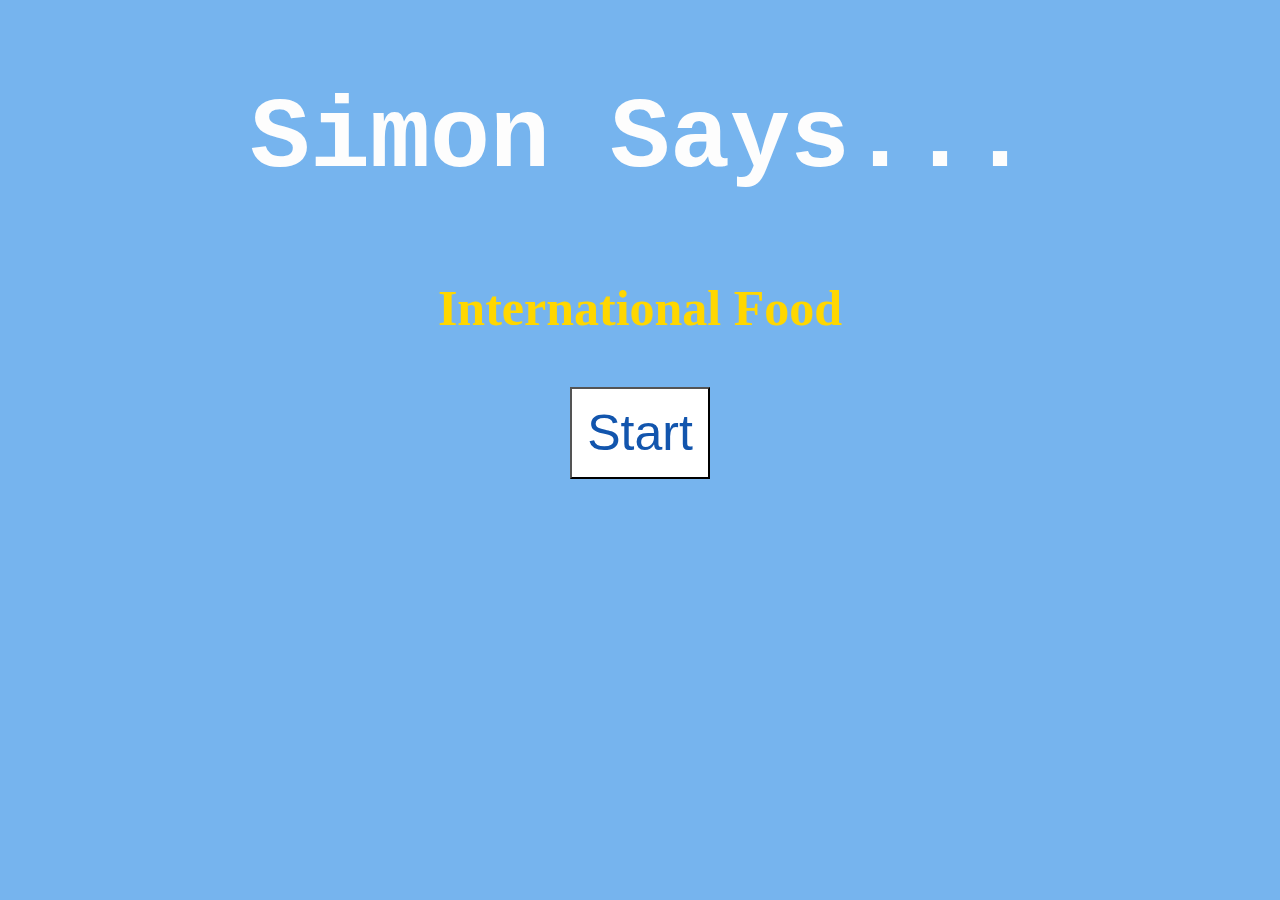
<file: index.html>
<!DOCTYPE html>
<html>
    <head>
        <title>Legally Authorised Simon Says Game</title>
        <link rel="stylesheet" type="text/css" href="style.css">
        <script src="script.js"></script>
    </head>
    <body>
        <h2>Simon Says...</h2>
        <h3>International Food</h3>
        <button type="button" onclick="goToHomeScreen()">Start</button>
    </body>

</html>
</file>
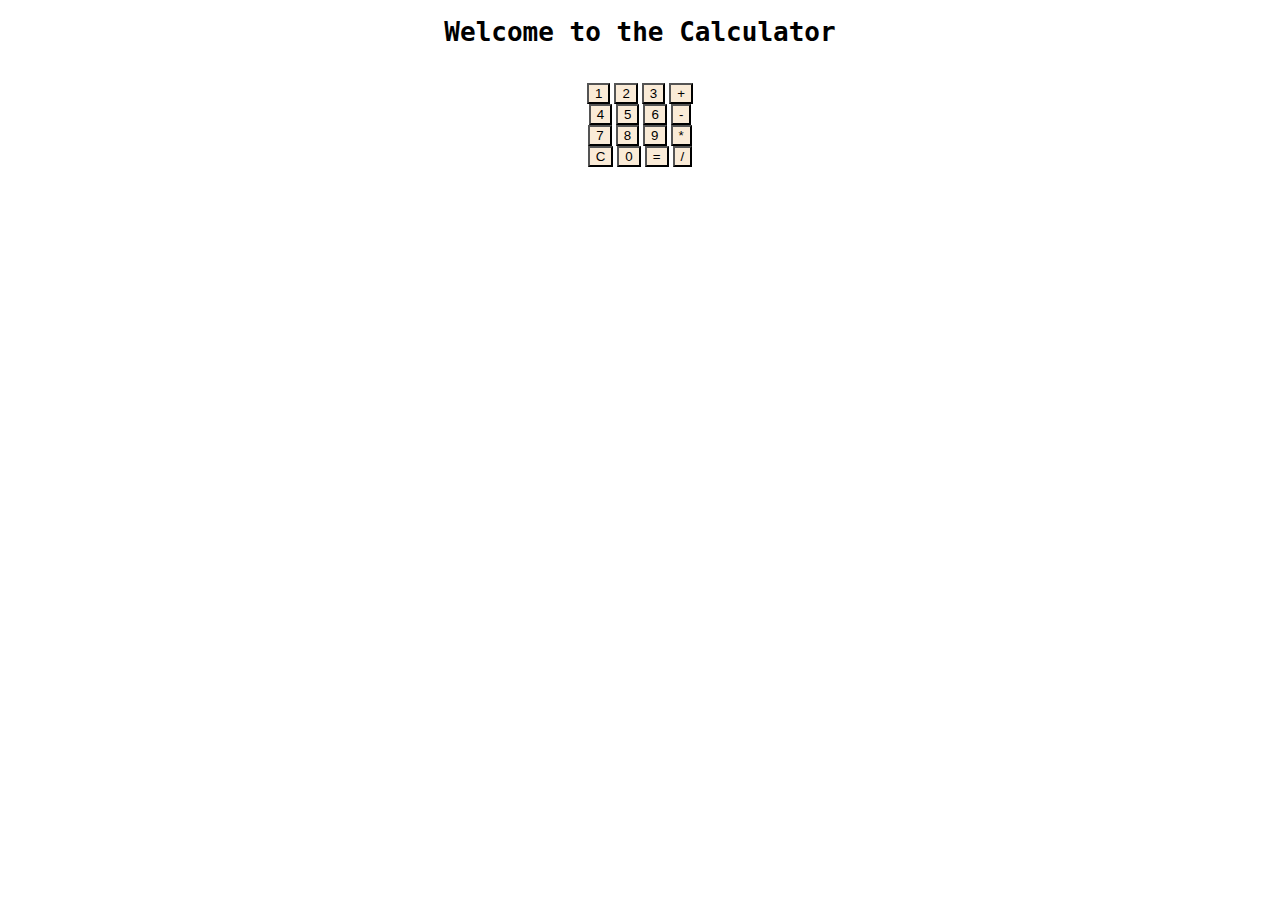
<file: Calculator.html>
<!DOCTYPE html>
<html>
    <head>
        <title>Calculator</title>
        <link rel="stylesheet" type="text/css" href="CalculatorStyles.css">
    </head>
    <body>
        <h1>Welcome to the Calculator</h1>
        <center>
         <label id="display"></label><br>
         <button type="button" id="one" onclick="clickOne()">1</button>
         <button type="button" id="two" onclick="clickTwo()">2</button>
         <button type="button" id="three" onclick="clickThree()">3</button>
         <button type="button" id="plus" onclick="clickPlus()">+</button>
         <br>
         <button type="button" id="four" onclick="clickFour()">4</button>
         <button type="button" id="five" onclick="clickFive()">5</button>
         <button type="button" id="six" onclick="clickSix()">6</button>
         <button type="button" id="minus" onclick="clickMinus()">-</button>
         <br>
         <button type="button" id="seven" onclick="clickSeven()">7</button>
         <button type="button" id="eight" onclick="clickEight()">8</button>
         <button type="button" id="nine" onclick="clickNine()">9</button>
         <button type="button" id="times" onclick="clickTimes()">*</button>
         <br>
         <button type="button" id="clear" onclick="clickClear()">C</button>
         <button type="button" id="zero" onclick="clickZero()">0</button>
         <button type="button" id="equals" onclick="clickEquals()">=</button>
         <button type="button" id="Divide" onclick="clickDivide()">/</button>
        </center>

        <script>
            var expression = '';


            function clickOne() {
                expression = expression + "1";
                document.getElementById("display").innerHTML = expression
            }

            
            function clickTwo() {
                expression = expression + "2";
                document.getElementById("display").innerHTML = expression
            }

            function clickThree() {
                expression = expression + "3";
                document.getElementById("display").innerHTML = expression
            }

            function clickPlus() {
                expression = expression + "+";
                document.getElementById("display").innerHTML = expression
            }

            function clickFour() {
                expression = expression + "4";
                document.getElementById("display").innerHTML = expression
            }

            function clickFive() {
                expression = expression + "5";
                document.getElementById("display").innerHTML = expression
            }

            function clickSix() {
                expression = expression + "6";
                document.getElementById("display").innerHTML = expression
            }

            function clickMinus() {
                expression = expression + "-";
                document.getElementById("display").innerHTML = expression
            }

            function clickSeven() {
                expression = expression + "7";
                document.getElementById("display").innerHTML = expression
            }

            function clickEight() {
                expression = expression + "8";
                document.getElementById("display").innerHTML = expression
            }

            function clickNine() {
                expression = expression + "9";
                document.getElementById("display").innerHTML = expression
            }

            function clickTimes() {
                expression = expression + "*";
                document.getElementById("display").innerHTML = expression
            }

            function clickZero() {
                expression = expression + "0";
                document.getElementById("display").innerHTML = expression
            }

            function clickDivide() {
                expression = expression + "/";
                document.getElementById("display").innerHTML = expression
            }

            function clickClear() {
                expression = "";
                document.getElementById("display").innerHTML = expression
            }

            function clickEquals() {
                expression = eval(expression)
                document.getElementById("display").innerHTML = expression
            }
        </script>
    </body>
</html>
</file>
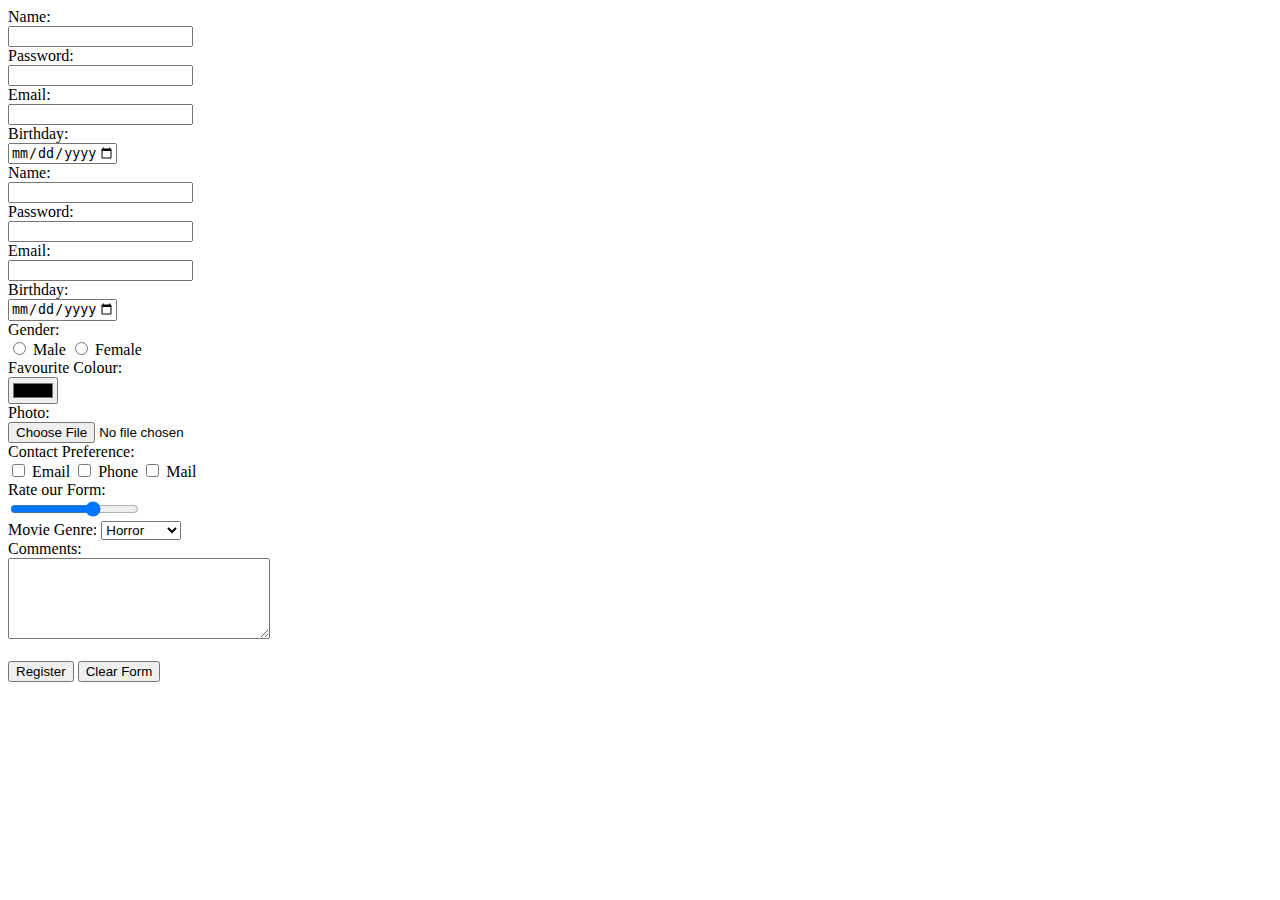
<file: Form.html>
<!DOCTYPE html>
<html>

<head>
    <title>Forms</title>
</head>

<body>
    <form>
        <label>Name:<br>
            <input name="name" type="text"><br>
            <label>Password:<br>
            <input name="password" type="password"><br>
            <label>Email:<br>
            <input name="email" type="email"><br>
            <label>Birthday: <br>
            <input type="date" name="bday" min="1900-01-01" max="2010-12-31"> <br>
        

        <body>
            <form>
                <label>Name:<br>
                    <input name="name" type="text"><br>
                    <label>Password:<br>
                    <input name="password" type="password"><br>
                    <label>Email:<br>
                    <input name="email" type="email"><br>
                    <label>Birthday: <br>
                    <input type="date" name="bday" min="1900-01-01" max="2010-12-31"> <br>
                    <label>Gender: <br>
                    <input type="radio" name="gender" value="male"> Male
                    <input type="radio" name="gender" value="female"> Female<br>
                    <label>Favourite Colour: <br>
                        <input type="color" name="favcolor"><br>
                        <label>Photo: <br>
                        <input type="file" name="profilepic"><br>
                        <label>Contact Preference: <br>
                        <input type="checkbox" name="viaemail" value="viaemail"> Email
                        <input type="checkbox" name="viaphone" value="viaphone"> Phone
                        <input type="checkbox" name="viamail" value="viamail"> Mail <br>
                        <label>Rate our Form: <br>
                        <input type="range" min="1" max="10" value="7"> <br>
                        <label>Movie Genre: 
                            <select name="genre"> 
                                <option value="horror">Horror</option> 
                                <option value="romance">Romance</option> 
                                <option value="comedy">Comedy</option> 
                                <option value="action">Action</option> 
                            </select>
                        </select> <br> 
                        <label>Comments: <br> 
                        <textarea name="message" rows="5" cols="30"> </textarea> <br>  <br> 
                        <button type="submit">Register</button> 
                        <button type="reset">Clear Form</button>
            </form>
        </body>
        </html>


    </form>


</body>

</html>
</file>
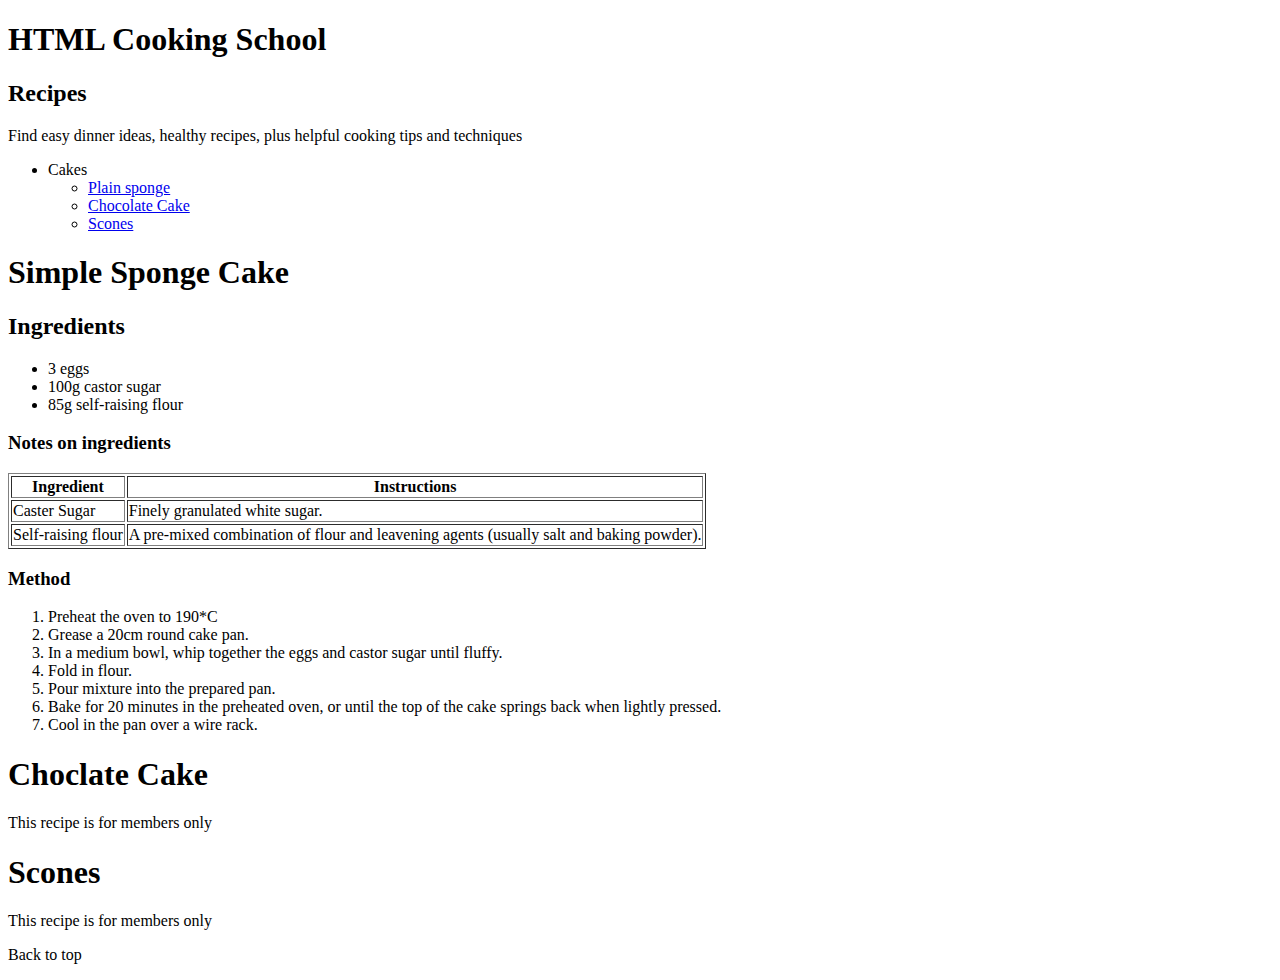
<file: index2.html>
<!DOCTYPE html>
<html>

<head>
    <title>Awesome Recipes</title>
</head>

<body>
    <h1>HTML Cooking School</h1>
    <h2>Recipes</h2>
    <p>Find easy dinner ideas, healthy recipes, plus helpful cooking tips and techniques</p>
    <ul>
        <li>Cakes</li>
        <ul>
            <li><a href="#sponge">Plain sponge</a></li>
            <li><a href="#choclate">Chocolate Cake</a></li>
            <li><a href="#scones">Scones</a></li>
        </ul>
    </ul>
    <h1>Simple Sponge Cake</h1>
    <h2>Ingredients</h2>
    <ul>
        <li>3 eggs</li>
        <li>100g castor sugar</li>
        <li>85g self-raising flour</li>
    </ul>

    <h3>Notes on ingredients</h3>
    <table border="1">
        <tr>
            <th>Ingredient</th>
            <th>Instructions</th>
        </tr>
        <tr>
            <td>Caster Sugar</td>
            <td>Finely granulated white sugar.</td>
        </tr>
        <tr>
            <td>Self-raising flour</td>
            <td>A pre-mixed combination of flour and leavening agents (usually salt and baking powder).</td>
        </tr>
    </table>

    <h3>Method</h3>
    <ol>
        <li>Preheat the oven to 190*C</li>
        <li>Grease a 20cm round cake pan.</li>
        <li>In a medium bowl, whip together the eggs and castor sugar until fluffy.</li>
        <li>Fold in flour.</li>
        <li>Pour mixture into the prepared pan.</li>
        <li>Bake for 20 minutes in the preheated oven, or until the top of the cake springs back when lightly pressed.</li>
        <li>Cool in the pan over a wire rack.</li>
    </ol>

    <h1>Choclate Cake</h1>
    <p>This recipe is for members only</p>

    <h1>Scones</h1>
    <p>This recipe is for members only</p>

    <p>Back to top</p>
</body>

</html>
</file>
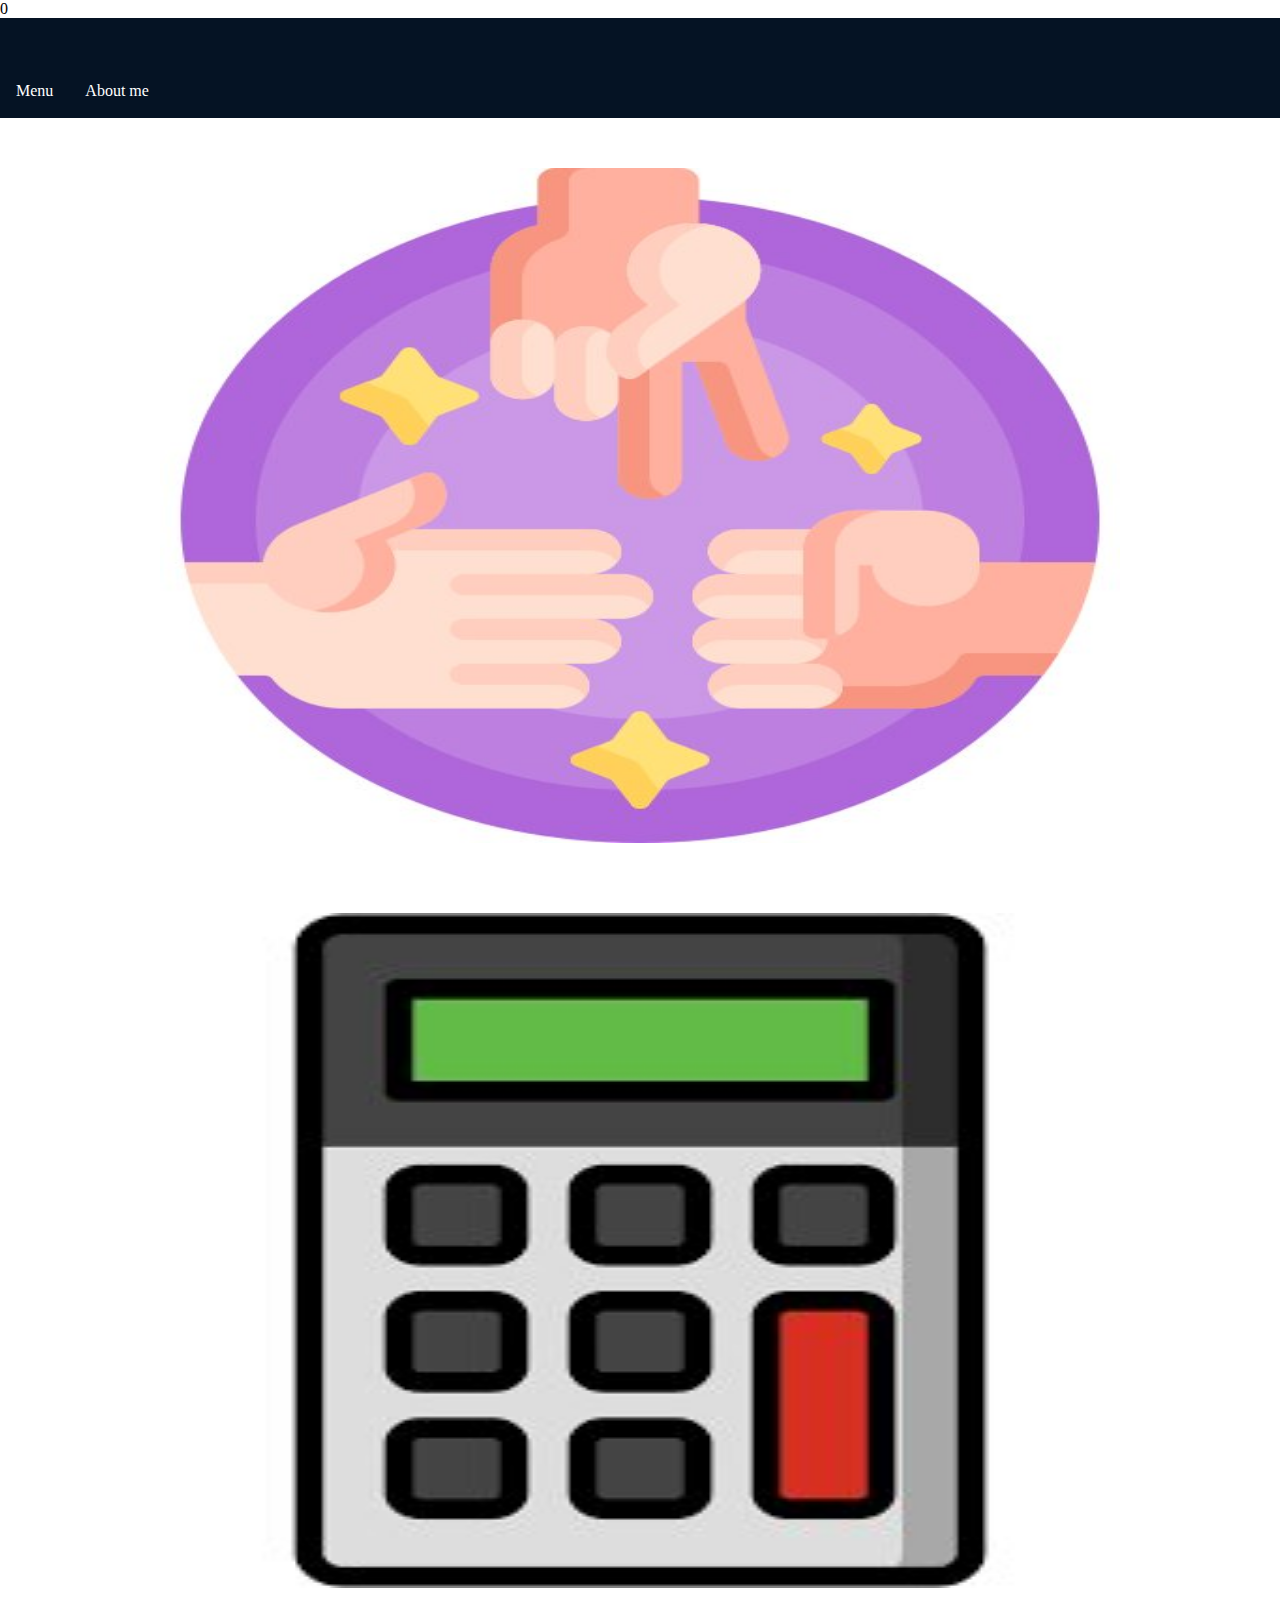
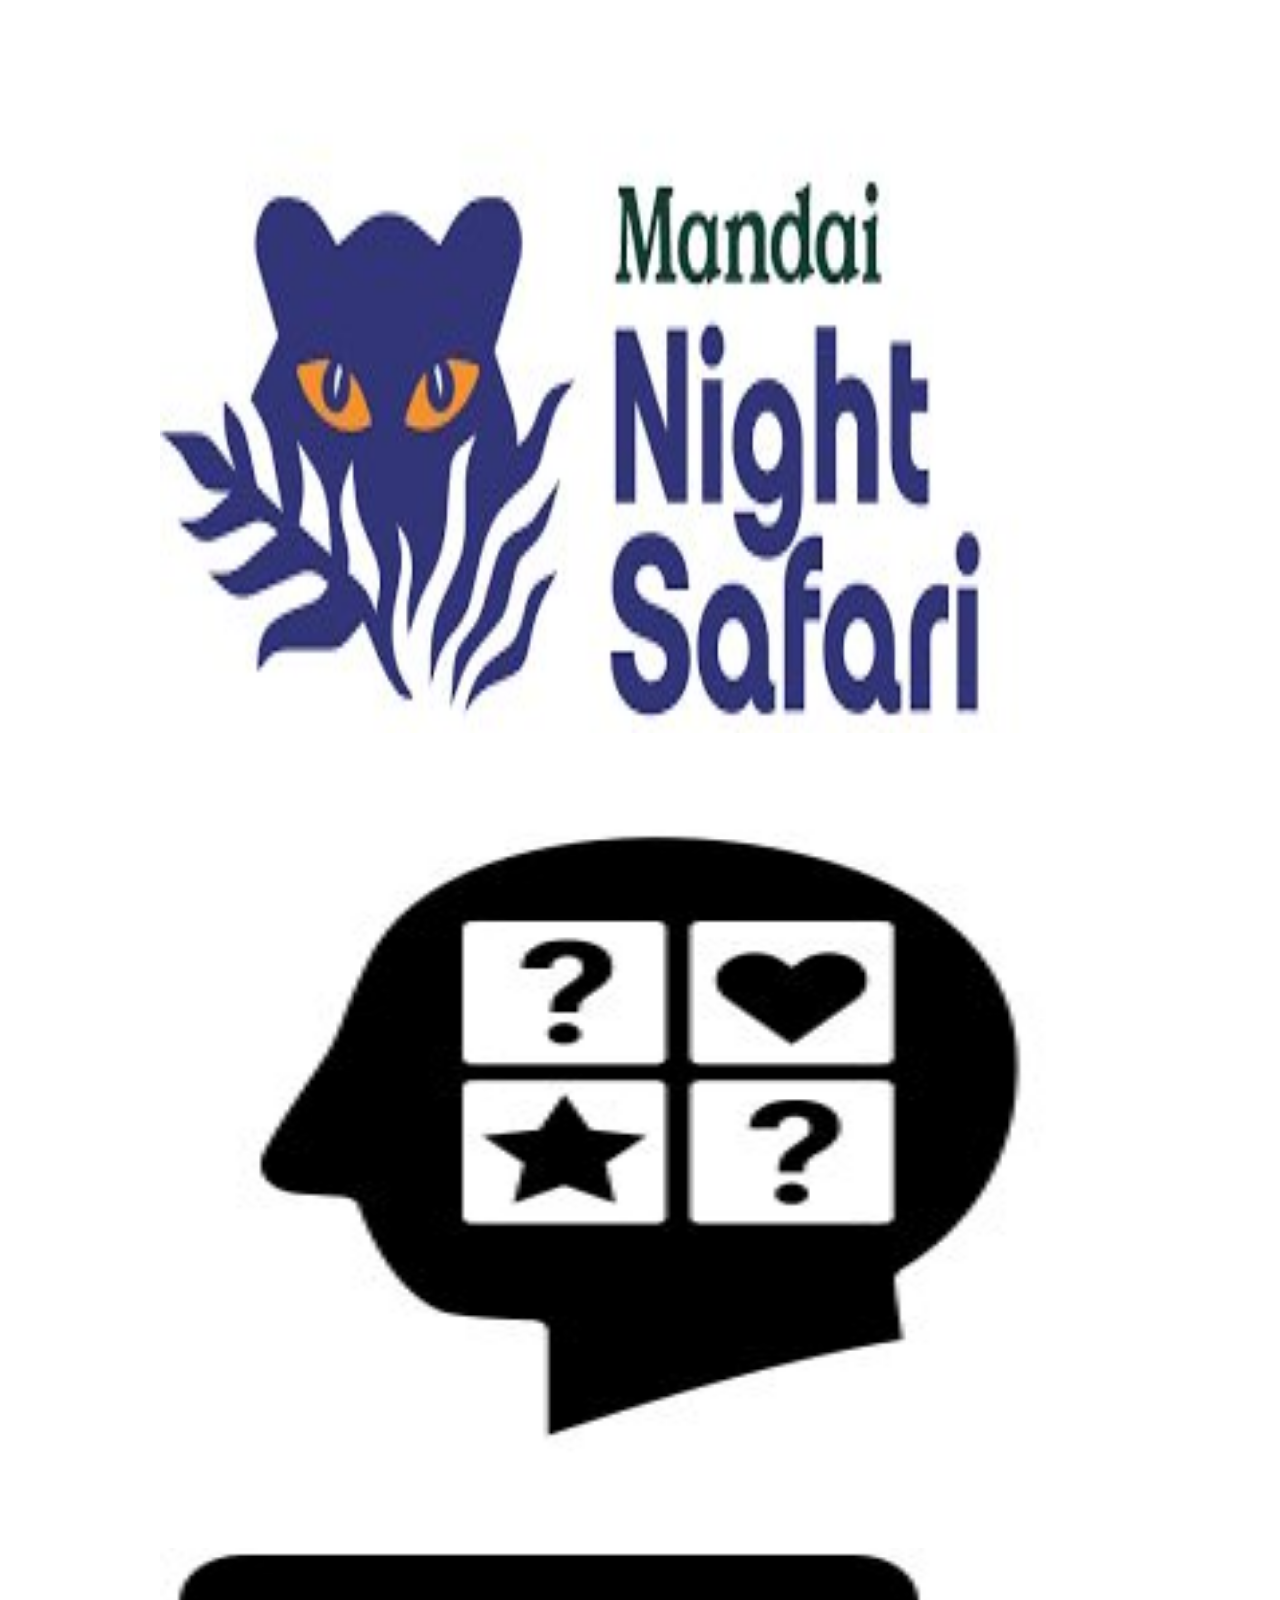
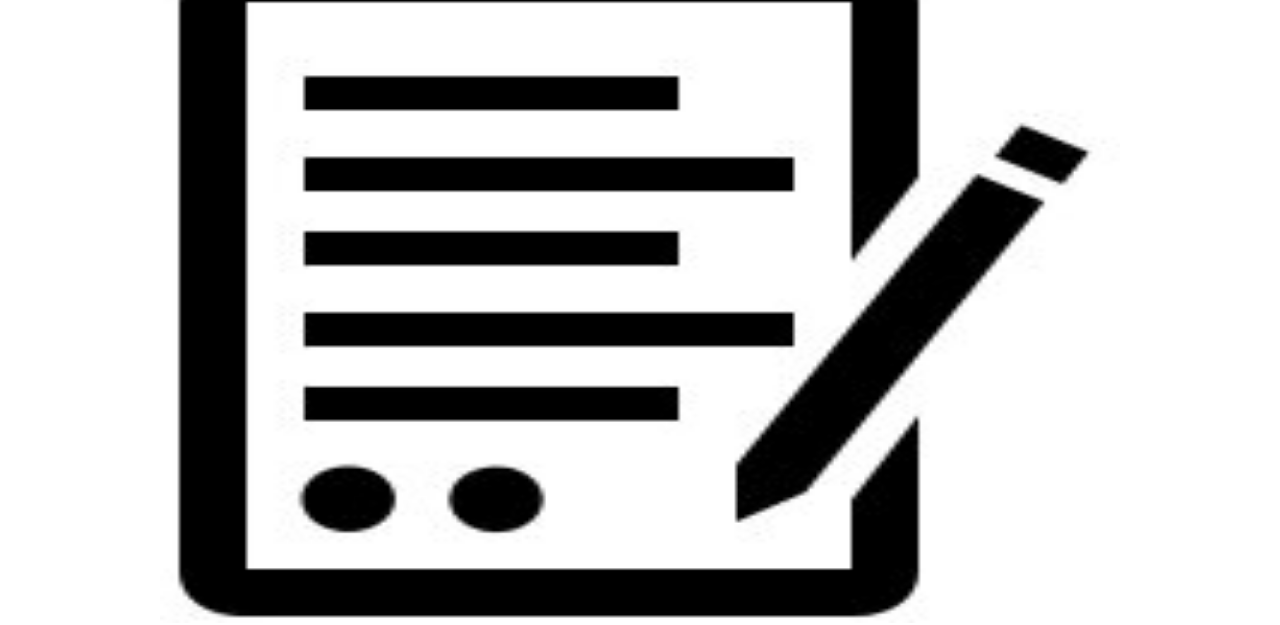
<file: projects.html>
0<!DOCTYPE html>
<html>
    <head>
        <title>Leadership</title>
        <link rel="stylesheet" type="text/css" href="Achievements.css">
    </head>

    <body>
        
        <nav class="navbar-header">
            <ul>
                <li class="dropdown">
                    <a href="">Menu</a>
                    <div class="dropdown-content">
                        <a href="Achievements.html">Achievements</a>
                        <a href="Participation.html">Participation</a>
                        <a href="projects.html">Projects</a>
                    </div>
                </li>
                <li>
                    <a href="Portfolio.html">About me</a>
                </li>
            </ul>
        </nav>

        <a href="Scissors Paper Stone.html"><img src="unnamed.jpg" alt="SPS" class="center"></a>
        <br>
        <a href="Calculator.html"><img src="calcu.jpg" alt="Calculator" class="center"></a>    
        <br>
        <a href="NightSafari.html"><img src="night-safari-logo.jpg" alt="NightSafari" class="center"></a>  
        <br>
        <a href="index.html"><img src="memory.jpg" alt="SimonSays" class="center"></a>
        <br>
        <a href="Form.html"><img src="form.jpg" alt="form" class="center"></a>
    </body>
</html>
</file>
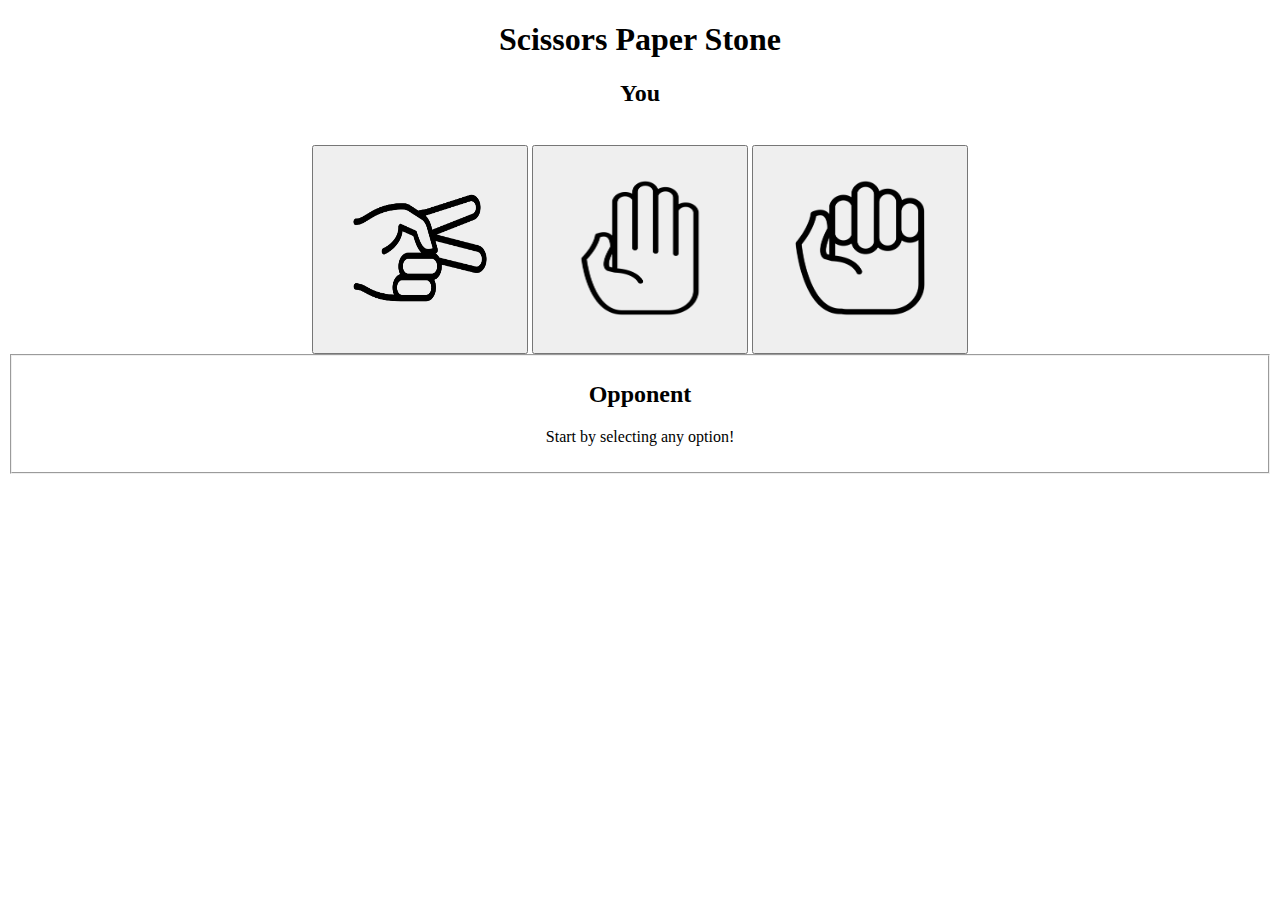
<file: Scissors Paper Stone.html>
<!DOCTYPE html>
<html>
    <head>
        <title>Scissors Paper Stone</title>
        <link rel="stylesheet" type="text/css" href="spsstyles.css">
    </head>
    <body>
        <center>
         <h1>Scissors Paper Stone</h1>
          <h2>You</h2><br>
          <button type="button" onclick="scissors()"><img src="logo.png"></button>
          <button type="button" onclick="paper()"><img src="logo (2).png"></button>
          <button type="button" onclick="stone()"><img src="logo (1).png"></button>
         <fieldset>
            <h2>Opponent</h2>
            <p id="computerChoice"></p>
            <div><label id = "message">Start by selecting any option!</label></div>
            <p id = "results"></p>
         </fieldset>
        </center>
        <script>
            var myChoice = ""
            var computerChoice = ""
            var message = ""
            var myScore = ""
            var computerChoice = "" 

            function checkWinner() {
                if (myScore == 5) {
                    document.getElementById("results").innerHTML = "You win!"
                }
                else if (computerScore == 5) {
                    documet.getElementById("results").innerHTML = "You lose!"
                }

            }

            function scissors() {
                myChoice = "scissors";
                opponentChoice();
                results()
                document.getElementById("message").innerHTML = message;
            }
            function paper() {
                myChoice = "paper";
                opponentChoice();
                results()
                document.getElementById("message").innerHTML = message;
            }
            function stone() {
                myChoice = "stone";
                opponentChoice();
                results()
                document.getElementById("message").innerHTML = message;
            }

            function opponentChoice() {
                var randomNumber = Math.floor(Math.random() * 3)
                if (randomNumber == 0) {
                    computerChoice = "scissors"
                }
                else if (randomNumber == 1) {
                    computerChoice = "paper"
                }
                else if (randomNumber == 2) {
                    computerChoice = "stone"
                }
                document.getElementById("computerChoice").innerHTML = computerChoice;
            }

            function results() {
                if (myChoice == computerChoice) {
                    message = "Draw"
                }
                if (myChoice == "paper" && computerChoice == "stone") {
                    message = "Win"
                }
                if (myChoice == "scissors" && computerChoice == "paper") {
                    message = "Win"
                }
                if (myChoice == "stone" && computerChoice == "scissors") {
                    message = "Win"
                }
                if (myChoice == "scissors" && computerChoice == "stone") {
                    message = "Lose"
                }
                if (myChoice == "stone" && computerChoice == "paper") {
                    message = "Lose"
                }
                if (myChoice == "paper" && computerChoice == "scissors") {
                    message = "Lose"
                }
            }

        </script>

    </body>
</html>
</file>
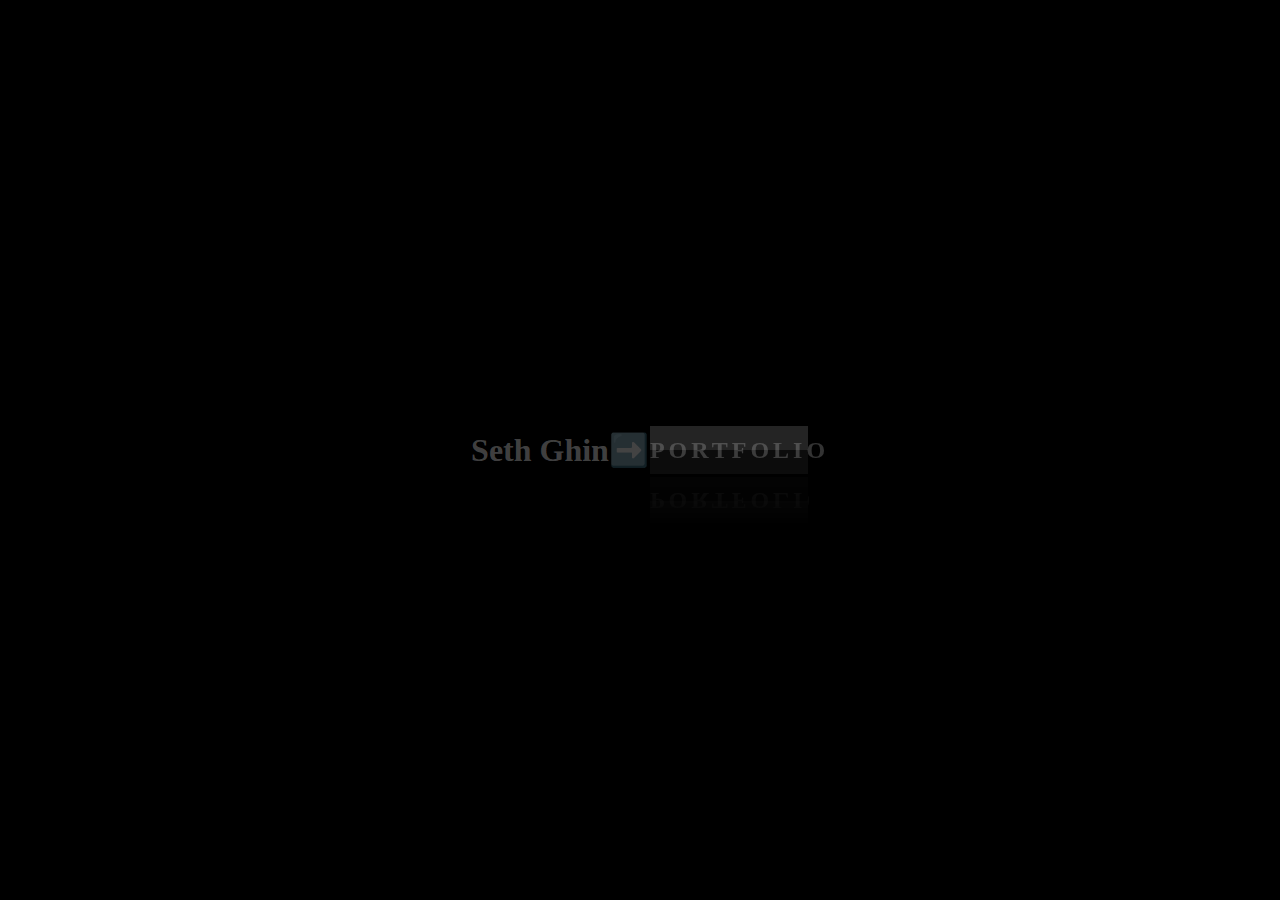
<file: Welcomepage.hhtml.html>
<!DOCTYPE html>
<html>
    <head>
        <title>Welcome page</title>
        <link rel="stylesheet" type="text/css" href="welcomepagestyles.css.css">
    </head>
    <body>
        <div><h1>Seth Ghin➡️</h1></div>

            <a href="Portfolio.html" class="button"><h2>Portfolio</h2></a>



    </body>


</html>
</file>
<file: style.css>
body {
    font-family: Arial, Helvetica, sans-serif; 
    color: white;
    background-color: rgb(118, 180, 238);
    text-align: center;
}

h2 {
    font-size: 100px;
    color: rgb(253, 253, 253);
    font-family: 'Courier New', Courier, monospace;
}

h1 {
    font-size: 24px;
    color: white;
}

h3 {
    font-size: 50px;
    color: gold;
    font-family: 'Times New Roman', Times, serif
}

p {
    font-size: 20px;
}

table {
    margin: auto;
}

button {
    background-color: white;
    color: rgb(18, 85, 173);
    font-size: 50px;
    padding: 15px;

}

button:hover {
    background-color: rgb(42, 65, 165);
    color: white;
}

img {
    height: 150px;
    border: 150px;
}
</file>
<file: CalculatorStyles.css>
h1 {
    font-family: monospace;
    text-align: center;
}

button {
    color: black;
    background-color: antiquewhite;
    size-adjust: 50px;
}
</file>
<file: Achievements.css>
nav ul {
    list-style-type: none;
    margin: 0;
    padding: 0;
    background-color: #333;
}
nav ul li {
    float: left;
    height: max-content;
}
nav ul li a {
    display: block;
    color: white;
    text-align: center;
    padding: 14px 16px;
    text-decoration: none;
}
nav ul li:hover {
    background-color: #555555;
}
.dropdown {
    position: relative;
}
.dropdown-content {
    display: none;
    position: absolute;
    background-color: #051324;
    min-width: 160px;
    z-index: 1;
}
.dropdown:hover .dropdown-content {
    display: block;
}
.navbar-header {
    background-color: #051324;
    color: white;
    text-align: center;
    padding: 50px 0;
}
.navbar-header h1 {
    margin: 0;
}

body {
    background-image: url('https://wallpapercave.com/wp/wp4003025.jpg');
    -webkit-background-size: cover;
      -moz-background-size: cover;
    -o-background-size: cover;
    background-size: cover;
        margin: 0;
}

h1 {
    text-align: center;
    color: aliceblue;
}

.center {
    display: block;
  margin-left: auto;
  margin-right: auto;
  margin-top: 50px;
  margin-bottom: 2px;
  height: 75%;
  width: 75%;
}

.center1 {
    display: block;
  margin-left: auto;
  margin-right: auto;
  margin-top: 50px;
  margin-bottom: 2px;
  width: 75%;
}
</file>
<file: spsstyles.css>
body {
    background-color: blac
}
text {
    color:antiquewhite;
}
img {
    width: 200px;
    height: 200px;
}
</file>
<file: welcomepagestyles.css.css>
* {
    margin: 0;
    padding: 0;
    box-sizing: border-box;
    font-family: consolas;
}
body {
    display: flex;
    justify-content: center;
    align-items: center;
    min-height: 100vh;
    background-color: black;
}
a {
    position: relative;
    width: 160px;
    height: 50px;
    line-height: 48px;
    background: #000;
    text-transform: uppercase;
    font-size: 20px;
    letter-spacing: 4px;
    text-decoration: none;
    -webkit-box-reflect: below 1px linear-gradient(transparent, #0004)
}

a:hover::before,
a:hover::after {
    opacity: 1;
}
@keyframes animate {
    0% {
        background-position: 0 0;

    }
    50% {
        background-position: 300% 0;
        
    }
    100% {
        background-position: 0 0;
        
    }
}
a::after {
    content: '';
    position: absolute;
    top: 0;
    left: 0;
    width: 100%;
    height: 100%;
    background: linear-gradient(45deg, #fb0094, #00f, #0f0, #ff0, #f00, #fb0094, #00f, #0f0, #ff0, #f00);
    background-size: 400%;
    opacity: 0;
    transition: 0.5s;
    animation: animate 20s linear infinite;
}
a h2 {
    text-align: center;
    position: absolute;
    display: block;
    top: 1px;
    left: 1px;
    right: 1px;
    bottom: 1px;
    background: #0c0c0c;
    color: rgba(255,255,255,0.2);
    transition: 0.5s;
    z-index: 1;;
}
a:hover h2 {
    color: rgba(255,255,255,1);
}
a h2::before {
    content: '';
    position: absolute;
    top: 0;
    left: 0;
    width: 100%;
    height: 50%;
    background: rgba(255,255,255,0.1);

}
a::before {
    content: '';
    position: absolute;
    top: 0;
    left: 0;
    width: 100%;
    height: 100%;
    background: linear-gradient(45deg, #fb0094, #00f, #0f0, #ff0, #f00, #fb0094, #00f, #0f0, #ff0, #f00);
    background-size: 400%;
    opacity: 0;
    filter: blur(20px);
    transition: 0.5s;
    animation: animate 20s linear infinite;
}

.button {
    font-size: 16px;
}
a {
    text-align: center;
}
h1 {
    color: rgba(255, 255, 255, 0.267);
}
</file>
